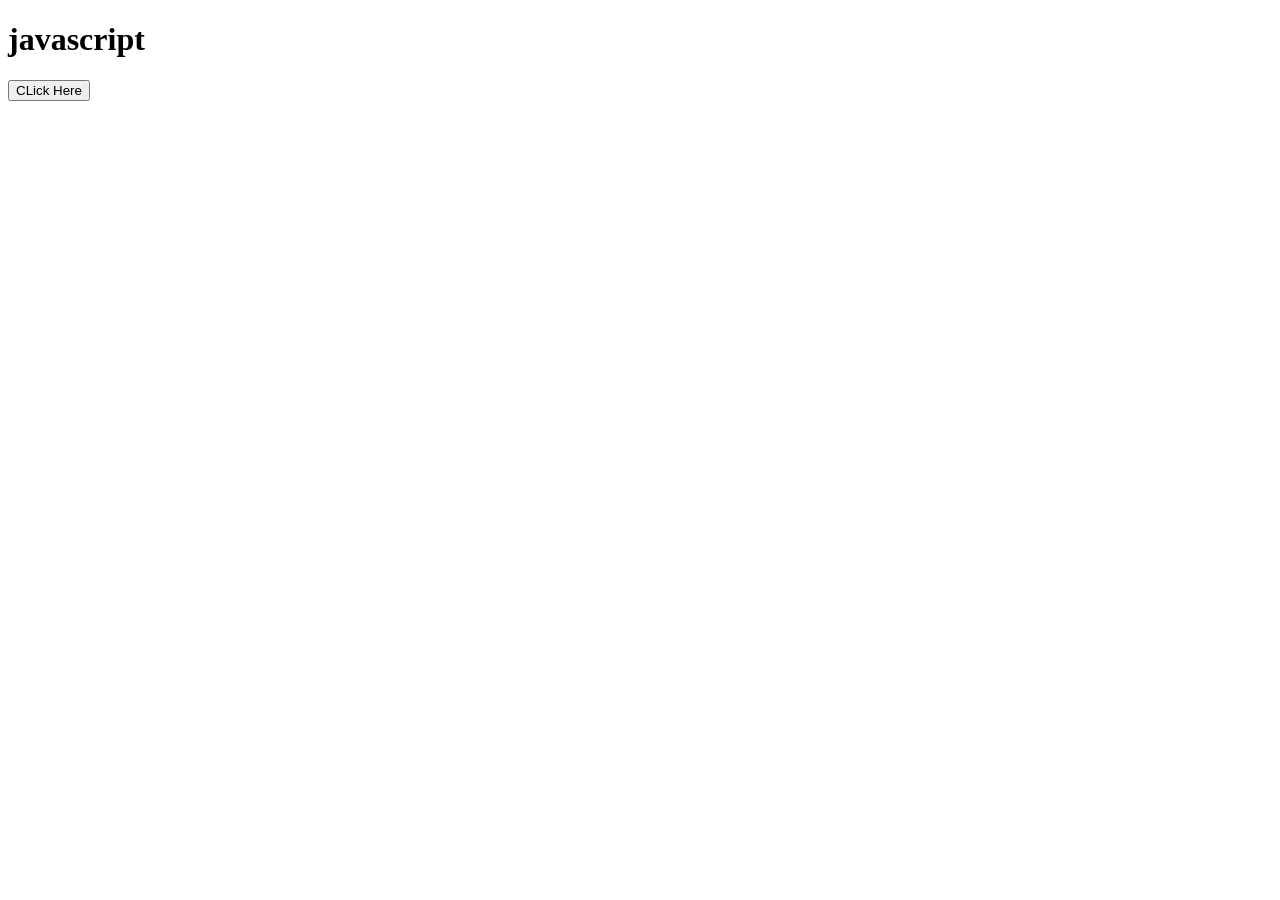
<file: q1/index.html>
<!--q1-->
<!DOCTYPE html>
<html lang="en">
<head>
    <meta charset="UTF-8">
    <meta http-equiv="X-UA-Compatible" content="IE=edge">
    <meta name="viewport" content="width=device-width, initial-scale=1.0">
    <title>js functions</title>
</head>
<body>
    <h1>javascript</h1>
    <button onclick="function2('world',function1)">CLick Here</button>
    <script src="function.js"></script>
</body>
</html>
</file>
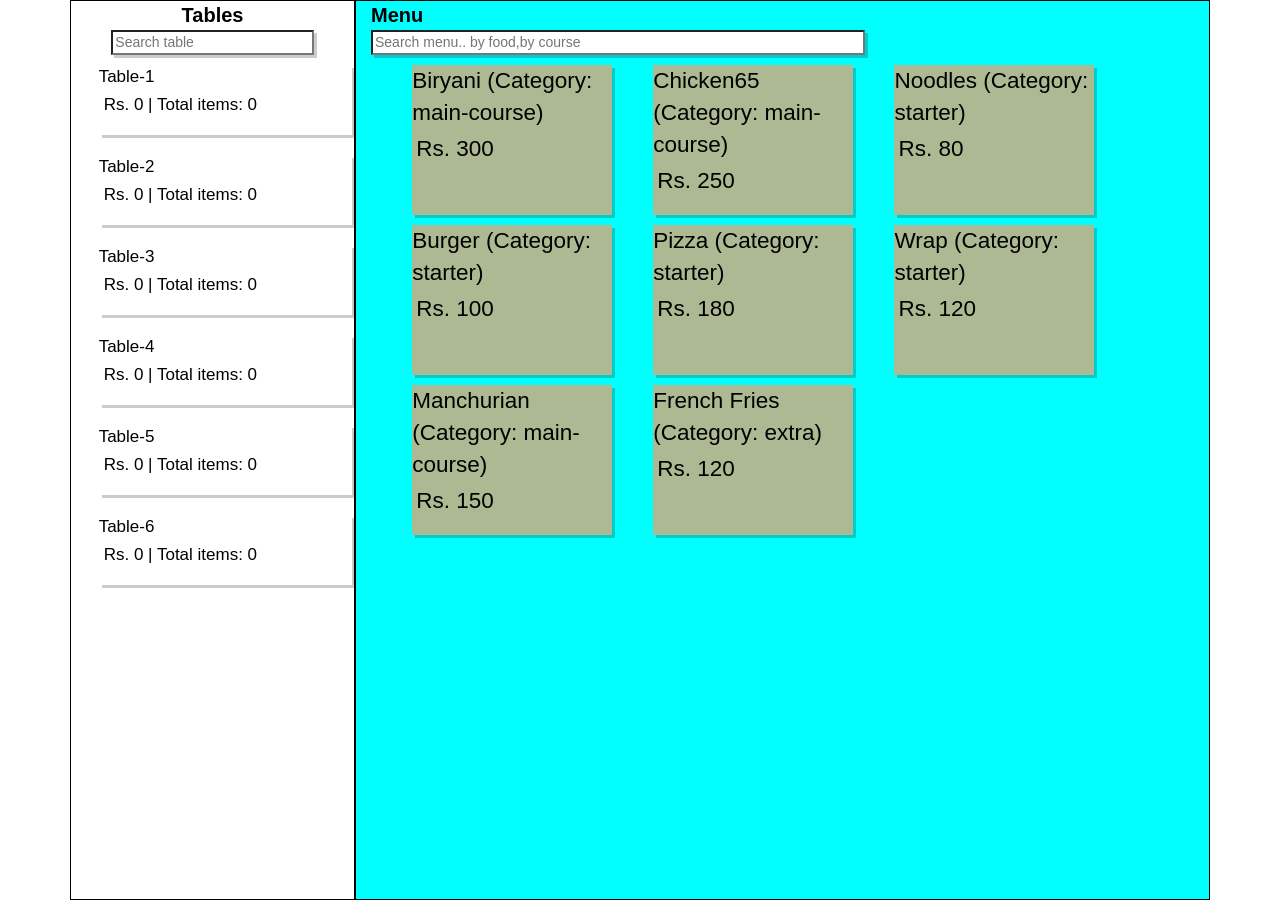
<file: restaurantappfinal/index.html>
<html>

<head>
    <meta http-equiv="Content-Type" content="text/html;charset=utf-8">
    <link type="text/css" rel="stylesheet" href="styles.css" />


    <meta name="viewport" content="width=device-width, initial-scale=1.0">

    <!---<meta name="viewport" content="width=device-width, initial-scale=1">-->
    <!-- Latest compiled and minified CSS -->
    <link rel="stylesheet" href="https://maxcdn.bootstrapcdn.com/bootstrap/3.3.7/css/bootstrap.min.css">

    <!-- jQuery library -->
    <script src="https://ajax.googleapis.com/ajax/libs/jquery/3.3.1/jquery.min.js"></script>

    <!-- Latest compiled JavaScript -->
    <script src="https://maxcdn.bootstrapcdn.com/bootstrap/3.3.7/js/bootstrap.min.js"></script>


    <title>Zemoso Restaurant</title>
    
</head>

<body onload="loadPage()">
    <div class="container">
        <div class="col-sm-12 col-md-3 col-lg-3 left">
            <div id="heading">Tables</div>
            <input id="searchTable" type="text" name="tableNo" onkeyup="searchTable()" placeholder="Search table">
            <div id="tableBox"></div>
        </div>
        <div class="col-sm-12 col-md-9 col-lg-9 right">
            <div id="heading">Menu</div>
            <input id="searchFood" type="text" name="foodItem" onkeyup="searchFood()"
                placeholder="Search menu.. by food,by course">
            <div id="itemBox"></div>
        </div>
        <!-- The Modal -->
        <div id="myModal" class="modal">
            <!-- Modal content -->
            <div id="model-conten-id" class="modal-content">
                
                <div class="modal-header">
                    <span class="close">&times;</span>
                    <h2 id="top"></h2>
                </div>
                <div class="modal-body">
                    <div id="tableData"></div>
                </div>
            </div>
        </div>
    </div>

    <script src="script.js" type="text/javascript"></script>

</body>

</html>
</file>
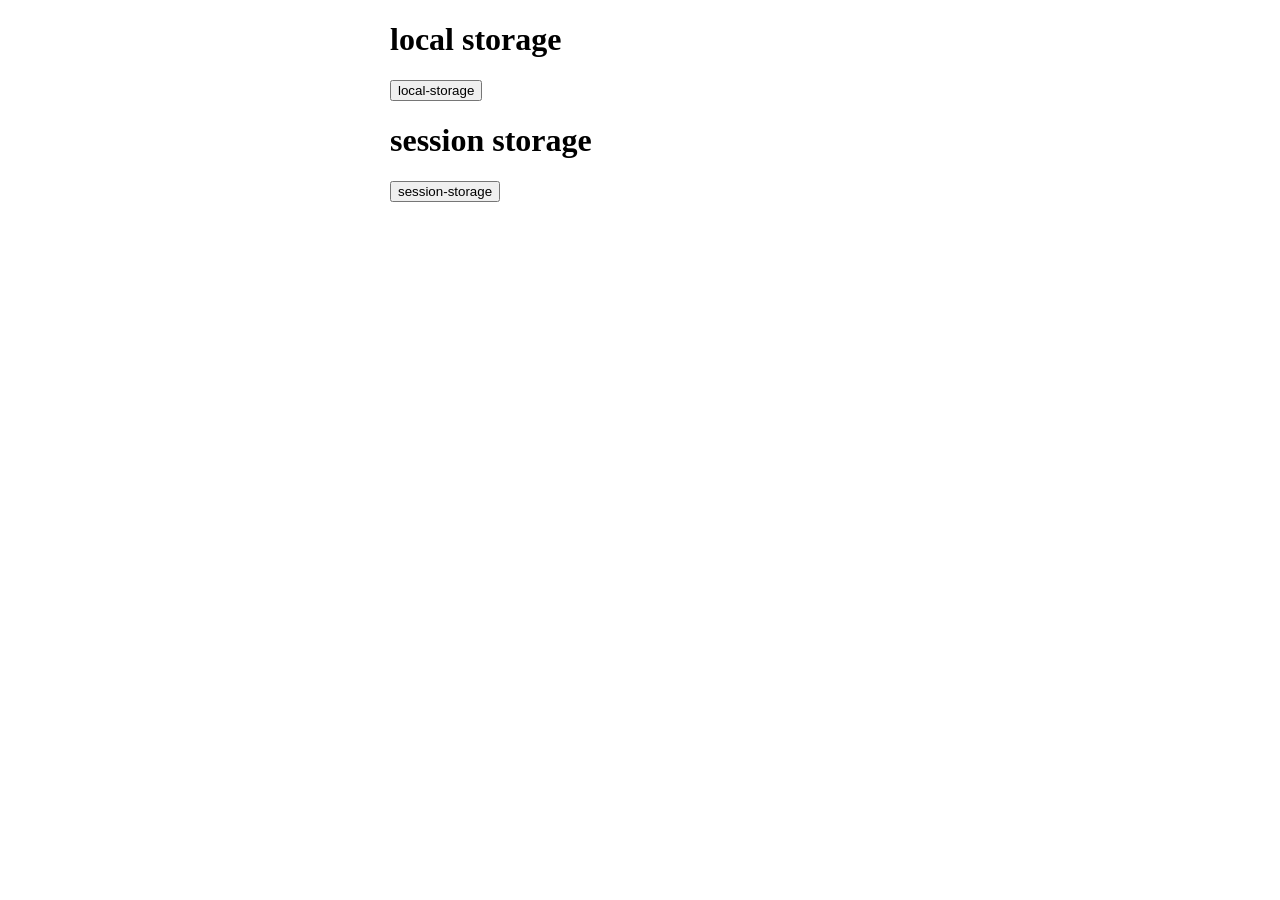
<file: storage/index.html>
<!DOCTYPE html>
<html lang="en">
<head>
    <meta charset="UTF-8">
    <meta http-equiv="X-UA-Compatible" content="IE=edge">
    <meta name="viewport" content="width=device-width, initial-scale=1.0">
    <title>Javascript storage</title>
</head>
<body style="max-width: 500px;margin: auto;">
    <h1>local storage</h1>
    <button onclick="clickCountingLocal()">local-storage</button>
    <p id="local-storage"></p>
    <h1>session storage</h1>
    <button onclick="clickCountingSession()">session-storage</button>
    <p id="session-storage"></p>
    <script src="script.js"></script>
</body>
</html>
</file>
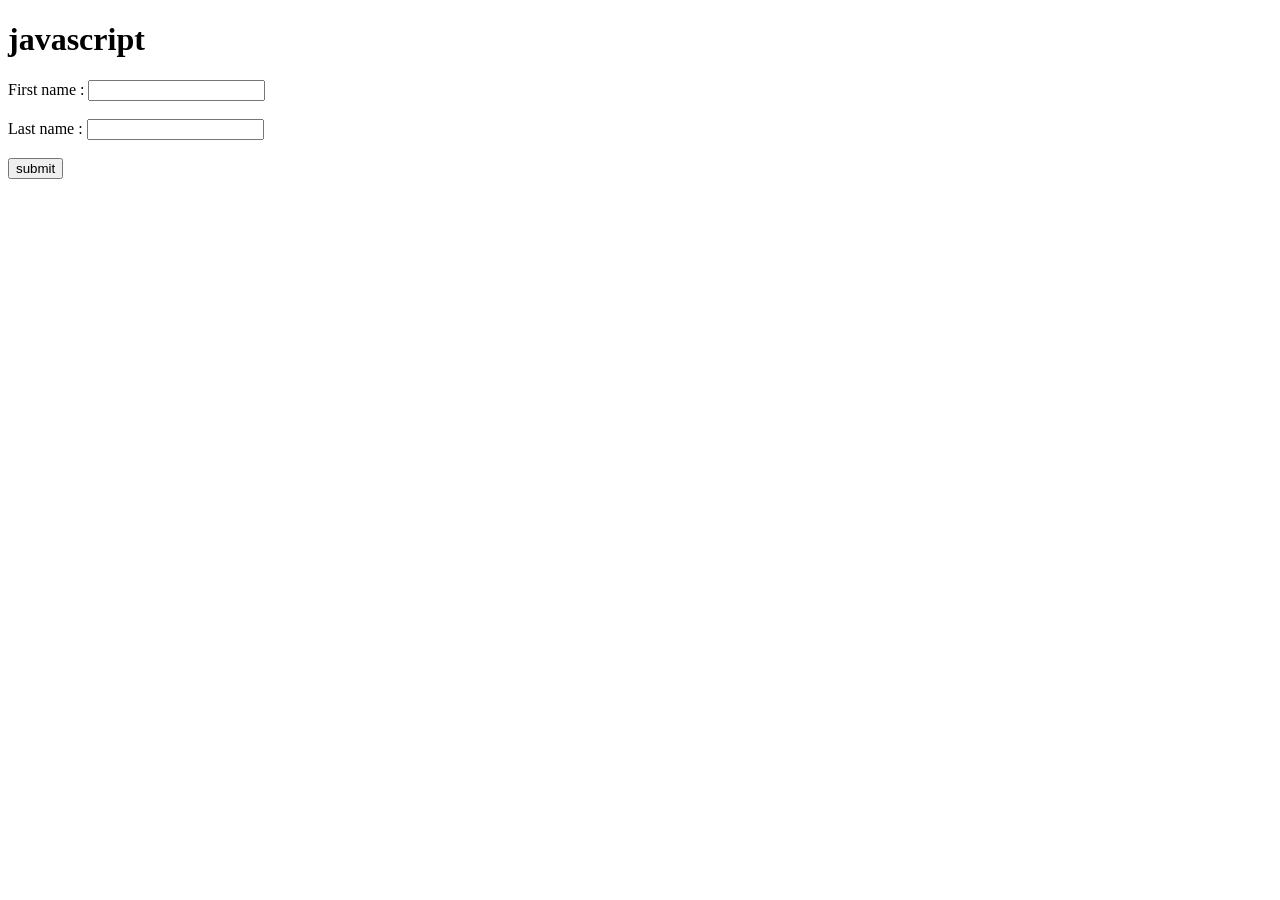
<file: q1/1.2/index.html>
<!--1.2-->
<!DOCTYPE html>
<html lang="en">
<head>
    <meta charset="UTF-8">
    <meta http-equiv="X-UA-Compatible" content="IE=edge">
    <meta name="viewport" content="width=device-width, initial-scale=1.0">
    <title>js functions</title>
</head>
<body>
    <h1>javascript</h1>
    <form id="signup">
        <label>First name : </label>
        <input type="text" id="firstName"><br><br>
        <label>Last name : </label>
        <input type="text" id="lastName"><br><br>
        <button type="submit">submit</button>
    </form>
    
    <script src="script.js"></script>
</body>
</html>
</file>
<file: restaurantappfinal/styles.css>
body {
	overflow: hidden;
	margin: 0;
    padding: 0;
}

.left{
	height:100%;
	
overflow-y: scroll;

border: 1px solid black;
	text-align: center;
	//background-color: aqua;
	color: black;
	
}

.right{
	overflow-y: scroll;
	border: 1px solid black;
	height: 100%;
	background-color: aqua;
	color: black;
}
.tbl{
	
}
.menu{
	
}
#heading{
	font-weight: bold;
	font-size: 20px;
}
 input{
	box-shadow: rgba(0,0,0,0.2) 3px 3px;
	width: 80%;
	height: 25px;
	
}


.right input{
	box-shadow: rgba(0,0,0,0.2) 3px 3px;
	width:60%;
	height: 25px;
}
#itemBox{
	display: flex;
  flex-wrap: wrap;
}
/*.tbl input{
	box-shadow: rgba(0,0,0,0.2) 3px 3px;
	width: 80%;
	height: 25px;
}
.men input{
	box-shadow: rgba(0,0,0,0.2) 3px 3px;
	width:60%;
	height: 25px;
}*/
.table{
	text-align: left;
	box-shadow: rgba(0,0,0,0.2) 3px 3px;
	width: 90%;
	margin-top: 10px;
	margin-left: 5%;
	font-size: 17px;
	//background-color: blue;
	color: black;	
	height: 70px;
	user-select: none;
}

.items{
	height: 150px;
	width: 200px;
	box-shadow: rgba(0,0,0,0.2) 3px 3px;
	/*background-color: #f7f6f6;*/
	margin-top: 10px;
	margin-left: 5%;
	display: block;
	font-size: 2.5vh;
	user-select: none;
	background-color: #ACB992;
	color: black;
}

.info{
	margin-top: 4px;
	margin-bottom: 2px; 
	//background-color: blue;
	color: black;;
	margin-left: 2%;
	pointer-events: none;
}

strong{
	margin-left: 2%
}

.container{
	
	width:100%;
	height:100vh;
}

.head{
	font-weight: bold;
	width: 50px;
}

h4 {
	text-align: right;
}

h3 {
	text-align: center;
}
.modaldiv > button {
	/*position: relative;*/
	right: 0;
	float: right;
	margin-bottom: 12px;
 }

 /*modal style*/
.modal {
  display: none; /* Hidden by default */
  position: fixed; /* Stay in place */
  z-index: 102; /* Sit on top */
  padding-top: 100px; /* Location of the box */
  margin: 0;
  /*padding: 0;*/
  left: 0;
  top: 0;
  width: 100%; /* Full width */
  height: 100%; /* Full height */
  overflow: auto; /* Enable scroll if needed */
  background-color: rgb(0,0,0); /* Fallback color */
  background-color: rgba(0,0,0,0.4); /* Black w/ opacity */
  
}

/* Modal Content */
.modal-content {
  position: relative;
  background-color: #fefefe;
  margin: auto;
  padding: 10;
  border: 1px solid #888;
  width: 80%;
  overflow-y: scroll;
  box-shadow: 0 4px 8px 0 rgba(0,0,0,0.2),0 6px 20px 0 rgba(0,0,0,0.19);
  
}

/* The Close Button */
.close {
  color: #FFFFFF;
  float: right;
  font-size: 28px;
  font-weight: bold;
}

.close:hover,
.close:focus {
  color: #7B1105;
  cursor: pointer;
}

.modal-header {
  padding: 2px 16px;
  background-color: #0925F2;
  color: #FFFFFF;
}

.modal-body {
	padding: 2px 16px;
}
</file>
